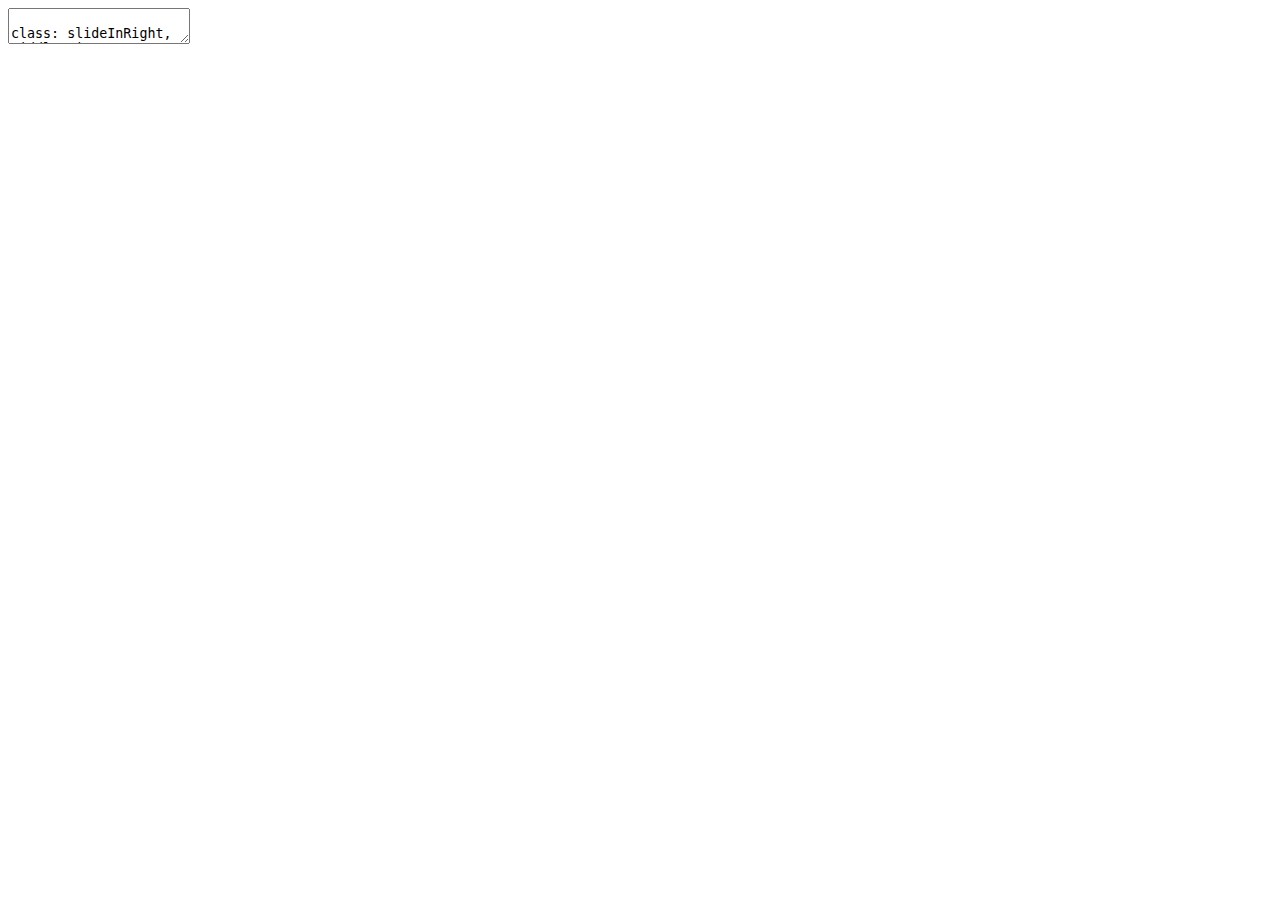
<file: presentacion/Presentacion.html>
<!DOCTYPE html>
<html lang="" xml:lang="">
  <head>
    <title>Reporte de resultados</title>
    <meta charset="utf-8" />
    <meta name="author" content="" />
    <link href="libs/tile-view-0.2.6/tile-view.css" rel="stylesheet" />
    <script src="libs/tile-view-0.2.6/tile-view.js"></script>
    <link href="libs/animate.css-3.7.2/animate.xaringan.css" rel="stylesheet" />
    <script src="libs/xaringanExtra-progressBar-0.0.1/progress-bar.js"></script>
    <link rel="stylesheet" href="xaringan_custom/xaringan-themer.css" type="text/css" />
  </head>
  <body>
    <textarea id="source">

class: slideInRight, middle, inverse




# __Repensando la relación entre desigualdad y ciudadanía desde la economía moral__

# El rol de la crítica a la desigualdad en la justificación de la protesta disruptiva

&lt;br&gt;
&lt;hr&gt;

.pull.right[Agradecimientos al FONDECYT n°1181239]

.small[
* Francisco Meneses, Asistente de investigación
* Juan Carlos Castillo, Coinvestigador 
* Julio Iturra, Coordinador
* Martín Venegas, Ayudante de investigación] 

---

layout: true
class: animated, fadeIn

---
class: slideInRight, middle, inverse

***
# __Contextualización académica__ :
***
---

# Contexto académico de producción


          
  * __FONDECYT n°1160921__: "Economía moral de la meritocracia y preferencias redistributivas" [(Juan Carlos Castillo)]()
  
  &gt; Critica y justificación de la desigualdad

      
      
  
 
.



 
  * __FONDECYT n°1181239__: “Socialización política y educación para la ciudadanía: el rol de la familia y de la escuela” [(Cristian Cox)]()
      
      &gt;  Reproducción intergeneracional 
      
      + PACES, Panel de Ciudadanía Escolar
      


      
      
???

Este trabajo recoge aportes teóricos de dos líneas de investigación y los utiliza para estudiar el fenómeno del estallido social.

Leer primer proyecto, y señalar: Se recoge la importancia de la crítica y legitimación de la desigualdad, considerándola una posible causa de las protestas.

Leer el segundo: Por otra parte, se recoge la importancia de los agentes de socialización, la familia y la escuela.

Además, se utilizara para los análisis los datos producidos por este Fondecyt. 

---
class: slideInRight, middle, inverse

***
# __Introducción__: Protesta y desigualdad en Chile
***

---
# Problematización: 

* Chile, desigualdad y economía moral (Currie, 2017;
Garretón, 2014 ; Sandel, 2021)

*  La historia de Vilma en "Saltar el torniquete"

  + Familia y desigualdad

.center[![:scale 45%](images/saltareltorniquete.png)]

???


La advertencia de sociólogos como Manuel Garretón se ha transformado en una realidad evidenciable: La
desigualdad amenaza con socavar la democracia (Currie, 2017; Garretón, 2014; Sandel, 2021). Las consecuencias de la desigualdad en la política han mutado en Chile durante los últimos años. La apatía política de jóvenes y sectores vulnerables se transforma en una creciente politización (Palet Araneda &amp; Coloma, 2015) Esta politización tiene rasgos activistas, fuera de lo institucional (Muñoz-Tamayo &amp; Durán-Migliardi, 2019) y, en algunas ocasiones, posee rasgos de acción directa o disruptiva (Alé et al., 2021).

Leer Saltar el torniquete

Enfatizar la alusión a la familia y a la desigualdad en el relato donde se justifica la acción directa. 

---
# Teorías e Hipótesis

_Socialización política_ (Miranda &amp; Castillo, 2021)

* `\(H_1\)`: Las preferencias redistributivas son transmitidas de padres a hijos

_Interés racional_ (Koos &amp; Sachweh, 2019; Andreoli &amp; Olivera, 2020)

* `\(H_2\)`: Padres con menor nivel socioeconómico tendrán mayores preferencias redistributivas.

_Critica a la desigualdad y ciudadanía_ Easterbrook (2021); Hooghe (2016)

* `\(H_3\)`:Estudiantes con mayores preferencias redistributivas justifican en mayor medida acciones de protesta disruptiva.

???

__Socialización política__ Como señalan (Miranda &amp; Castillo, 2021), no podemos comprender a los jóvenes como sujetos aislados, sino
que deben entenderse como actores encarnados en un contexto determinado, en el cual, sus familias y las ideas
de sus familias poseen una relevante influencia. 


__Preferencias redistributivas__ Aunque se ha destacado la importancia del contexto y las creencias morales, el interés personal sigue siendo importante a la hora de predecir las preferencias redistributivas, de modo tal que estas son mayores entre quienes tienen menores ingresos. 

__Critica a la desigualdad y ciudadanía__

las sensaciones de injusticia respecto a la desigualdad social pueden afectar aspectos
políticos de los jóvenes, motivando acciones subversivas e insurreccionales (Easterbrook, 2021). Esta evidencia
es consistente con el estudio de Hooghe et al. (2016) quien destaca que en países más desiguales los jóvenes asocian la idea de buen ciudadano a alguien crítico y dispuesto a protestar por sus derechos, mientras que en países acomodados la idea de ciudadanía se asocia al respeto por el orden y las leyes. De ambas evidencias se puede deducir que personas de menor nivel socioeconómico, con menor y con mayores sensaciones de injusticia son más proclives a una visión activa de ciudadanía e incluso a sentimientos de insubordinación.

---
# Modelo teórico

![](images/modelo.png)

???

Las ideas anteriores se pueden resumir en el siguiente modelo.

En él se denota que un menor nivel socioeconómico fomenta preferencias redistributivas en los padres y, a su vez, en los hijos. Además, se propone que estas preferencias redistributivas estarán asociadas con la justificación de acciones de protesta disruptiva como cortar calles o tirar piedras. Además, se espera un efecto directo del nivel socioeconómico en la justificación de los actos de protesta.   


---

class: slideInRight, middle, inverse

***
# __Metodo__: Datos variables y metodología
***
---

# Datos

- Panel de Ciudadanía Escolar (PACES): Estudio longitudinal con muestra representativa de estudiantes de segundo medio, apoderados y profesores en la Región Metropolitana y las comunas de Antofagasta, Calama, Talca, Curicó y Linares.

- Muestra original: 1635 estudiantes, 744 apoderados en 64 escuelas.

- Muestra para este estudio (transversal): 491 estudiantes y apoderados en 59 escuelas


---


# Descripción de variables
![](images/Table01.png)

- **Justificación de movilización disruptiva:** Justificación de acciones de protesta que involucran usualmente situaciones de desorden, riesgo e incluso ilegalidad. 

---
# Descripción de variables

## Variables independientes

- **Preferencias redistributivas:** Deseo de los individuos de que las sociedades disminuyan sus niveles de desigualdad

  + Juicios sobre la desigualdad: _Las diferencias económicas en Chile son demasiado grandes_. Muy de acuerdo (4) a Muy en desacuerdo (1)
  
  + Redistribución: _Es responsabilidad del gobierno reducir las diferencias económicas_. Idem
  
- **Ingresos de los padres**
---
# Metodología

* Mediación: Permite comprender el mecanismo causal entre variables, evaluando como el efecto de "x" a "y" se da mediante "m". 

* Ecuaciones de Senderos Estructurales (SEM): Permite evaluar la relación entre constructos latentes

---
class: slideInRight, middle, inverse

***
# Resultados
***
---
.center[
![:scale 75%](images/Plot-lik-trabajoduro.png)

]
---
# Bivariado
.center[
![:scale 80%](images/Plot-lik-getahead.png)
]

---
# Correlaciones

.center[
![](images/corr-alternativa.PNG)
]
---

![:scale 90%](images/modelosem.png)

`\(n\)`=491 `\(\chi^2\)` `\((gl)\)`=22.056 (12), `\(p-value\)` = 0.037, `\(CFI\)` = 0.992, `\(RMSEA\)` =0.041  

---

# Conclusión

1. Desigualdad, ingresos y redistribución

2. Socialización, economía moral y redistribución 

3. Redistribución y protesta

![](images/modelofinal.png)

---
class: invert, middle

.center[
# ¡Muchas gracias!
]
    </textarea>
<style data-target="print-only">@media screen {.remark-slide-container{display:block;}.remark-slide-scaler{box-shadow:none;}}</style>
<script src="https://remarkjs.com/downloads/remark-latest.min.js"></script>
<script src="xaringan_custom/macros.js"></script>
<script>var slideshow = remark.create({
"slideNumberFormat": "%current%/%total%",
"ratio": "16:9",
"highlightStyle": "github",
"highlightLines": true,
"countIncrementalSlides": false
});
if (window.HTMLWidgets) slideshow.on('afterShowSlide', function (slide) {
  window.dispatchEvent(new Event('resize'));
});
(function(d) {
  var s = d.createElement("style"), r = d.querySelector(".remark-slide-scaler");
  if (!r) return;
  s.type = "text/css"; s.innerHTML = "@page {size: " + r.style.width + " " + r.style.height +"; }";
  d.head.appendChild(s);
})(document);

(function(d) {
  var el = d.getElementsByClassName("remark-slides-area");
  if (!el) return;
  var slide, slides = slideshow.getSlides(), els = el[0].children;
  for (var i = 1; i < slides.length; i++) {
    slide = slides[i];
    if (slide.properties.continued === "true" || slide.properties.count === "false") {
      els[i - 1].className += ' has-continuation';
    }
  }
  var s = d.createElement("style");
  s.type = "text/css"; s.innerHTML = "@media print { .has-continuation { display: none; } }";
  d.head.appendChild(s);
})(document);
// delete the temporary CSS (for displaying all slides initially) when the user
// starts to view slides
(function() {
  var deleted = false;
  slideshow.on('beforeShowSlide', function(slide) {
    if (deleted) return;
    var sheets = document.styleSheets, node;
    for (var i = 0; i < sheets.length; i++) {
      node = sheets[i].ownerNode;
      if (node.dataset["target"] !== "print-only") continue;
      node.parentNode.removeChild(node);
    }
    deleted = true;
  });
})();
(function() {
  "use strict"
  // Replace <script> tags in slides area to make them executable
  var scripts = document.querySelectorAll(
    '.remark-slides-area .remark-slide-container script'
  );
  if (!scripts.length) return;
  for (var i = 0; i < scripts.length; i++) {
    var s = document.createElement('script');
    var code = document.createTextNode(scripts[i].textContent);
    s.appendChild(code);
    var scriptAttrs = scripts[i].attributes;
    for (var j = 0; j < scriptAttrs.length; j++) {
      s.setAttribute(scriptAttrs[j].name, scriptAttrs[j].value);
    }
    scripts[i].parentElement.replaceChild(s, scripts[i]);
  }
})();
(function() {
  var links = document.getElementsByTagName('a');
  for (var i = 0; i < links.length; i++) {
    if (/^(https?:)?\/\//.test(links[i].getAttribute('href'))) {
      links[i].target = '_blank';
    }
  }
})();
// adds .remark-code-has-line-highlighted class to <pre> parent elements
// of code chunks containing highlighted lines with class .remark-code-line-highlighted
(function(d) {
  const hlines = d.querySelectorAll('.remark-code-line-highlighted');
  const preParents = [];
  const findPreParent = function(line, p = 0) {
    if (p > 1) return null; // traverse up no further than grandparent
    const el = line.parentElement;
    return el.tagName === "PRE" ? el : findPreParent(el, ++p);
  };

  for (let line of hlines) {
    let pre = findPreParent(line);
    if (pre && !preParents.includes(pre)) preParents.push(pre);
  }
  preParents.forEach(p => p.classList.add("remark-code-has-line-highlighted"));
})(document);</script>

<script>
slideshow._releaseMath = function(el) {
  var i, text, code, codes = el.getElementsByTagName('code');
  for (i = 0; i < codes.length;) {
    code = codes[i];
    if (code.parentNode.tagName !== 'PRE' && code.childElementCount === 0) {
      text = code.textContent;
      if (/^\\\((.|\s)+\\\)$/.test(text) || /^\\\[(.|\s)+\\\]$/.test(text) ||
          /^\$\$(.|\s)+\$\$$/.test(text) ||
          /^\\begin\{([^}]+)\}(.|\s)+\\end\{[^}]+\}$/.test(text)) {
        code.outerHTML = code.innerHTML;  // remove <code></code>
        continue;
      }
    }
    i++;
  }
};
slideshow._releaseMath(document);
</script>
<!-- dynamically load mathjax for compatibility with self-contained -->
<script>
(function () {
  var script = document.createElement('script');
  script.type = 'text/javascript';
  script.src  = 'https://mathjax.rstudio.com/latest/MathJax.js?config=TeX-MML-AM_CHTML';
  if (location.protocol !== 'file:' && /^https?:/.test(script.src))
    script.src  = script.src.replace(/^https?:/, '');
  document.getElementsByTagName('head')[0].appendChild(script);
})();
</script>
  </body>
</html>
</file>
<file: presentacion/libs/tile-view-0.2.6/tile-view.css>
.remark__tile-view * {
  box-sizing: border-box;
}

.remark__tile-view {
  background: lightgray;
  position: relative;
  width: 100%;
  height: 100%;
  padding: 3em;
  font-size: 18px;
  box-sizing: border-box;
  overflow: scroll;
}

.remark__tile-view__header {
  text-align: center;
}

.remark__tile-view__tiles {
  display: grid;
  /* Set column width in JS */
  /* grid-template-columns: repeat(auto-fill, minmax(300px, 1fr)); */
  justify-items: center;
}

.remark__tile-view__tile {
  position: relative;
  margin: 0.5em;
  padding: 0.5em;
}

.remark__tile-view__slide-container {
  margin: 0 auto;
}

.remark__tile-view__tile--current {
  background: #ffd863;
  border: 5px solid #ffd863;
  margin: calc(0.5em - 5px);
  border-radius: 0;
}

.remark__tile-view__tile--seen {
  opacity: 0.5;
}

.remark__tile-view__tile:hover {
  /* background: #993d70; */
  background: #44bc96;
  opacity: 1;
}
</file>
<file: presentacion/xaringan_custom/xaringan-themer.css>
/* -------------------------------------------------------
 *
 *     !! This file was generated by xaringanthemer !!
 *
 *  Changes made to this file directly will be overwritten
 *  if you used xaringanthemer in your xaringan slides Rmd
 *
 *  Issues or likes?
 *    - https://github.com/gadenbuie/xaringanthemer
 *    - https://www.garrickadenbuie.com
 *
 *  Need help? Try:
 *    - vignette(package = "xaringanthemer")
 *    - ?xaringanthemer::write_xaringan_theme
 *    - xaringan wiki: https://github.com/yihui/xaringan/wiki
 *    - remarkjs wiki: https://github.com/gnab/remark/wiki
 *
 * ------------------------------------------------------- */
@import url(https://fonts.googleapis.com/css?family=Droid+Serif:400,700,400italic);
@import url(https://fonts.googleapis.com/css?family=Yanone+Kaffeesatz);
@import url(https://fonts.googleapis.com/css?family=Source+Code+Pro:400,700);


body {
  font-family: 'Droid Serif', 'Palatino Linotype', 'Book Antiqua', Palatino, 'Microsoft YaHei', 'Songti SC', serif;
  font-weight: normal;
  color: #000;
}
h1, h2, h3 {
  font-family: 'Yanone Kaffeesatz';
  font-weight: normal;
  color: #E87616;
}
.remark-slide-content {
  background-color: #FFF;
  font-size: 25px;



  padding: 1em 2em 1em 2em;
}
.remark-slide-content h1 {
    font-size: 55px;
}
.remark-slide-content h2 {
    font-size: 45px;
}
.remark-slide-content h3 {
    font-size: 35px;
}
.remark-code, .remark-inline-code {
  font-family: 'Source Code Pro', 'Lucida Console', Monaco, monospace;
}
.remark-code {
  font-size: 0.9em;
}
.remark-inline-code {
  font-size: 1em;
  color: #6c71c4;


}
.remark-slide-number {
  color: #93a1a1;
  opacity: 1;
  font-size: 0.9em;
}
strong{color:#000000;}
a, a > code {
  color: #b58900;
  font-family: 'Times New Roman';
  text-decoration: none;
}
.footnote {

  position: absolute;
  bottom: 3em;
  padding-right: 4em;
  font-size: 0.9em;
}
.remark-code-line-highlighted {
  background-color: #268bd240;
}
.inverse {
  background-color: #E87616;
  color: #fdf6e3;

}
.inverse h1, .inverse h2, .inverse h3 {
  color: #fdf6e3;
}

.roja {
  background-color: #d22000;
  color: #fdf6e3;

}
.roja h1 {
  color: #002b36;
  font-size: 3em;
  font-weight: bold;
}

.roja h2 {
  color: #FFFFFF;
  font-size: 2em;
}

.roja h3 {
  color: #FFFFFF;
  font-size: 1.5em;
}



.title-slide, .title-slide h1, .title-slide h2, .title-slide h3 {
  color: #fdf6e3;
}
.title-slide {
  background-color: #DA920A;

}
.title-slide .remark-slide-number {
  display: none;
}
/* Two-column layout */
.left-column {
  width: 20%;
  height: 92%;
  float: left;
}
.left-column h2, .left-column h3 {
  color: #93a1a1;
}
.left-column h2:last-of-type, .left-column h3:last-child {
  color: #586e75;
}
.right-column {
  width: 75%;
  float: right;
  padding-top: 1em;
}
.pull-left {
  float: left;
  width: 47%;
}
.pull-right {
  float: right;
  width: 47%;
}
.pull-right-narrow {
  float: right;
  width: 33%;
}
.pull-right ~ * {
  clear: both;
}
img, video, iframe {
  max-width: 100%;
}
blockquote {
  border-left: solid 5px #cb4b16;
  padding-left: 1em;
}

table {
  margin: auto;
  border-top: 1px solid #666;
  border-bottom: 1px solid #666;
}
table thead th { border-bottom: 1px solid #ddd; }
th, td { padding: 5px; }

.large { font-size: 130%
}

.medium { font-size: 85%
}

.small { font-size: 70%
}

.red { font-color: #000
}

@page { margin: 0; }
@media print {
  .remark-slide-scaler {
    width: 100% !important;
    height: 100% !important;
    transform: scale(1) !important;
    top: 0 !important;
    left: 0 !important;
  }
}

.MathJax_CHTML {
    font-size: 30px !important;
    color: #225b7c;
}


/*
.remark-slide-content:not(.exclude) {
  background-image: url(../images/footer.png);
  background-position: 9% 100%;
  background-size: 900px;
  padding-left: 100px;  /* delete this for 4:3 aspect ratio */
}
*/
</file>
